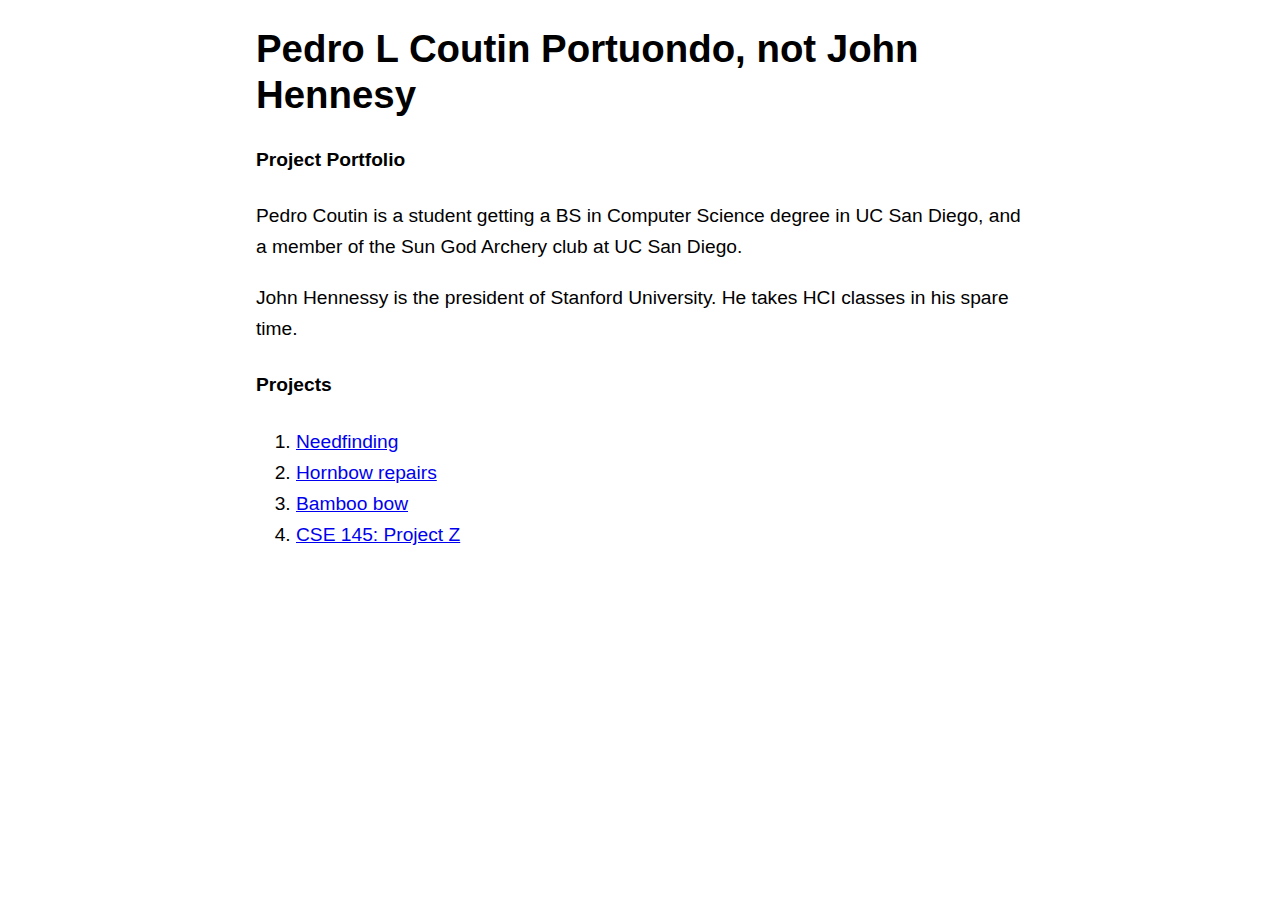
<file: static/index.html>
<!doctype html>

<html>
<head>
	<meta charset="utf-8">
	<title>HCI Project Portfolio</title>
        <link rel="stylesheet" type="text/css" href="common.css">
</head>

<body>
	<!-- this is a comment in HTML -->
	<h1>Pedro L Coutin Portuondo, not John Hennesy</h1> <!-- h1 through h5 are headers. The higher the number, the smaller the header -->
	<h4>Project Portfolio</h4>

	<!-- p means paragraph -->
	<p>Pedro Coutin is a student getting a BS in Computer Science degree in
        UC San Diego, and a member of the Sun God Archery club at UC San Diego.</p>
	<p>John Hennessy is the president of Stanford University.  He takes HCI classes in his spare time.</p>

	<h4>Projects</h4>
	<ol>
          <li><a href="need.html">Needfinding</a></li>
          <li><a href="hornbow.html">Hornbow repairs</a></li>
          <li><a href="bamboobow.html">Bamboo bow</a></li>
          <li><a href="pz.html">CSE 145: Project Z</a></li>
	</ol>
</body>
</html>
</file>
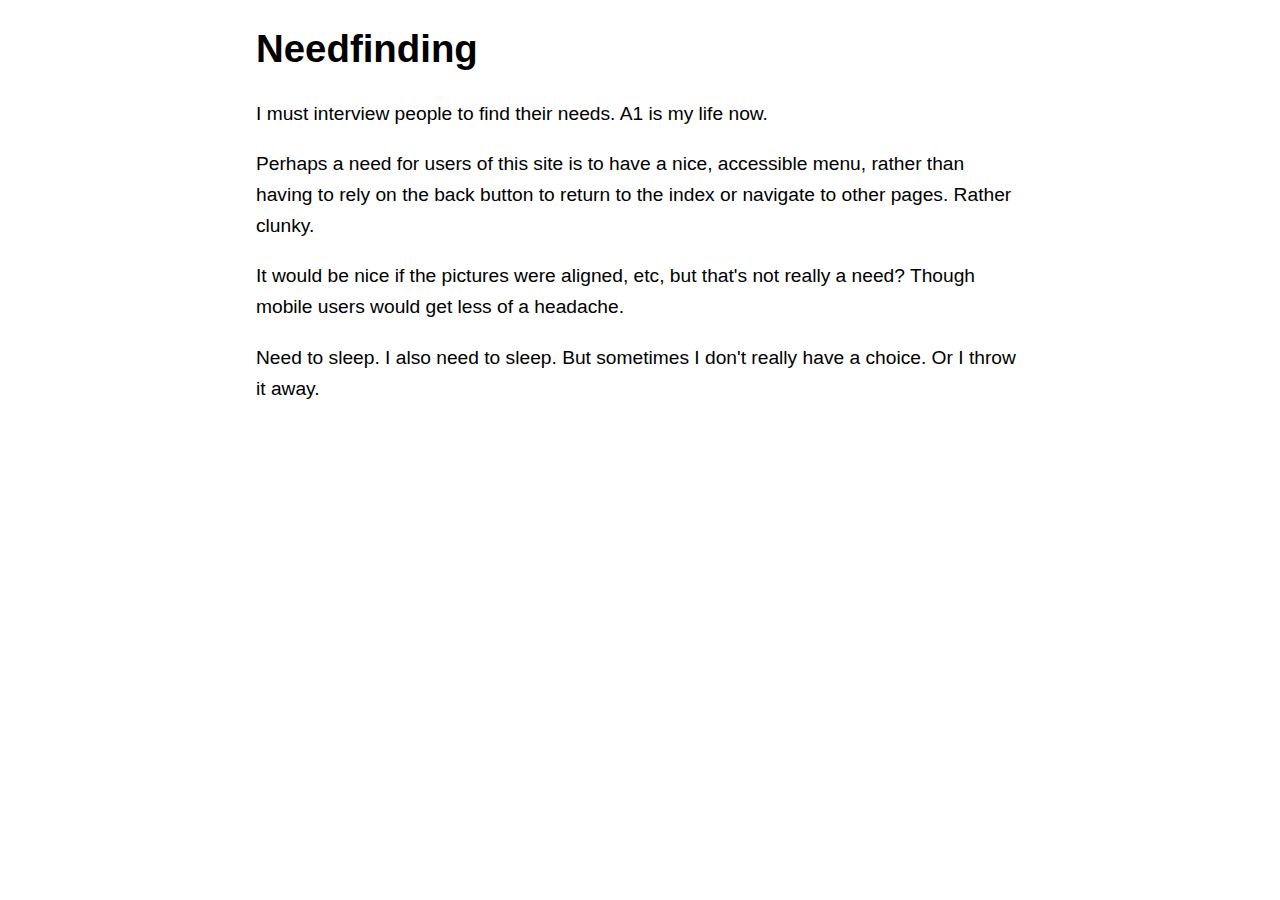
<file: static/need.html>
<!doctype html>

<html>
<head>
	<meta charset="utf-8">
	<title>HCI Project Portfolio</title>
        <link rel="stylesheet" type="text/css" href="common.css">
</head>

<body>
  <h1>Needfinding</h1>

  <p>
  I must interview people to find their needs. A1 is my life now.
  </p>

  <p>
  Perhaps a need for users of this site is to have a nice, accessible menu,
  rather than having to rely on the back button to return to the index or
  navigate to other pages. Rather clunky.
  </p>

  <p>
  It would be nice if the pictures were aligned, etc, but that's not really
  a need? Though mobile users would get less of a headache.
  </p>

  <p>
  Need to sleep. I also need to sleep. But sometimes I don't really have
  a choice. Or I throw it away.
  </p>

</body>
</html>
</file>
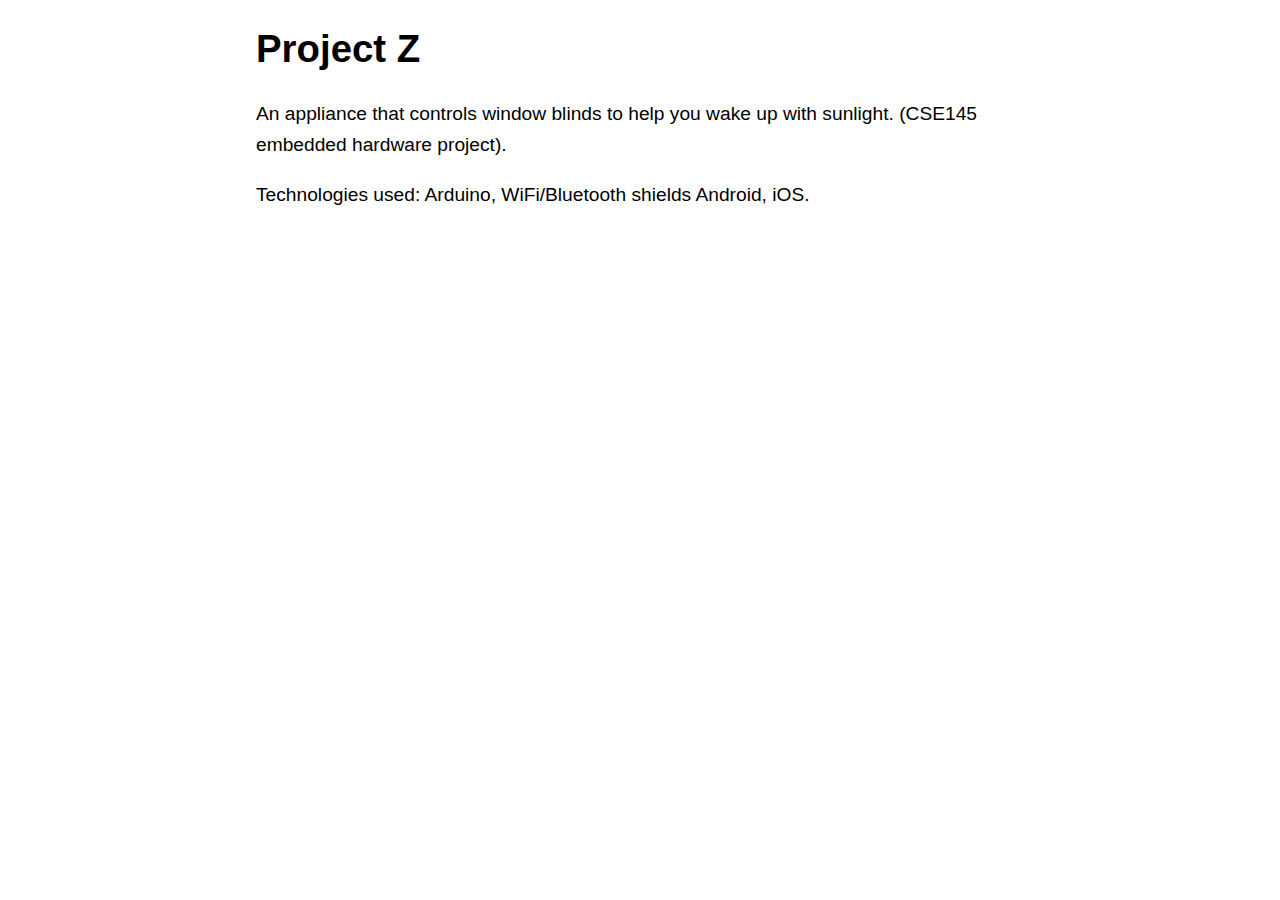
<file: static/pz.html>
<!doctype html>

<html>
<head>
	<meta charset="utf-8">
	<title>HCI Project Portfolio</title>
        <link rel="stylesheet" type="text/css" href="common.css">
</head>

<body>
  <h1>Project Z</h1>

  <p>An appliance that controls window blinds to help you wake up with sunlight.
  (CSE145 embedded hardware project).
  </p>
  <p>
  Technologies used: Arduino, WiFi/Bluetooth shields Android, iOS.
  </p>

</body>
</html>
</file>
<file: static/common.css>
/*
 * stolen from https://github.com/KeenRivals/bestmotherfucking.website
 * CC 1.0 Universal, no copyright, public domain dedication
 */
body{
  margin:1em auto;
  max-width:40em;
  padding:0 .62em;
  font:1.2em/1.62em sans-serif;
}
h1,h2,h3 {
  line-height:1.2em;
}
@media print{
  body{
    max-width:none
  }
}
</file>
